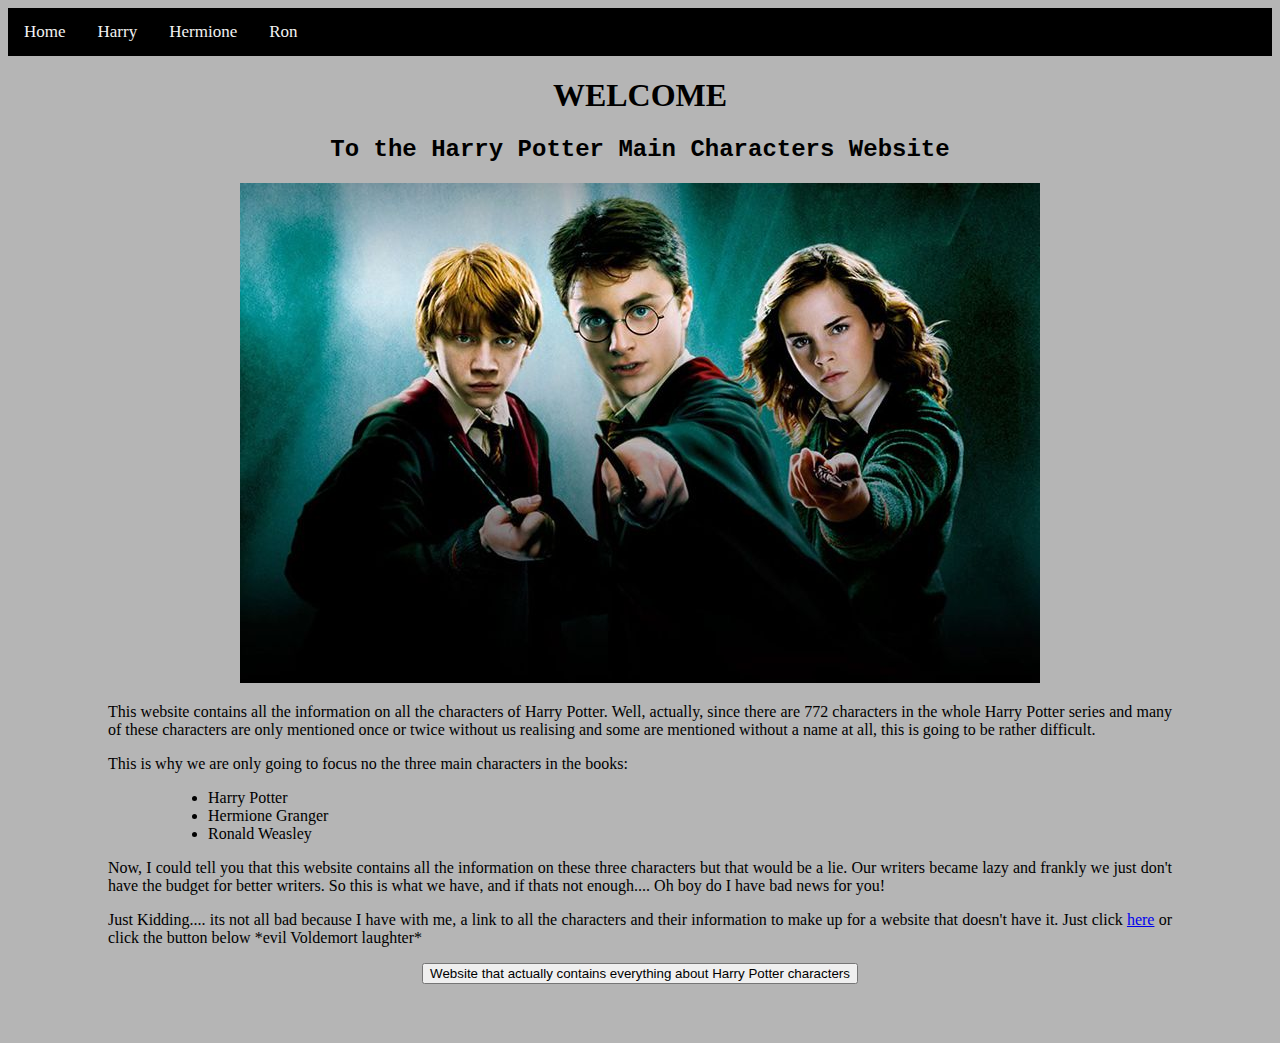
<file: index.html>
<!doctype html>
<html lang="en">

<head>
    <meta charset="UTF-8">
    <meta name="viewport" content="width=device-width,initial-scale=1,maximum-scale=1,user-scalable=no">
    <meta name="HandheldFriendly" content="true">
    <title>Harry Potter Main Characters</title>
    <link rel="stylesheet" href="style.css">
    <link rel="stylesheet" href="https://cdnjs.cloudflare.com/ajax/libs/font-awesome/4.7.0/css/font-awesome.min.css">

</head>

<body>
    <nav>
        <a href="index.html">Home</a> |
        <a href="harrypotter.html">Harry </a> |
        <a href="hermione.html">Hermione</a> |
        <a href="ronaldweasley.html">Ron</a>
    </nav>
    <h1 id="#home">
        WELCOME
    </h1>
    <h2>
        To the Harry Potter Main Characters Website
    </h2>
    <img src="hp.jpg" alt="Harry Potter Main Characters">
    <p>This website contains all the information on all the characters of Harry Potter. Well, actually, since there are
        772 characters in the whole Harry Potter series and many of these characters are only mentioned once or twice
        without us realising and some are mentioned without a name at all, this is going to be rather difficult.</p>
    <p>This is why we are only going to focus no the three main characters in the books:</p>
    <ul>
        <li>Harry Potter</li>
        <li>Hermione Granger</li>
        <li>Ronald Weasley</li>
    </ul>

    <p>Now, I could tell you that this website contains all the information on these three characters but that would be
        a lie. Our writers became lazy and frankly we just don't have the budget for better writers. So this is what we
        have, and if thats not enough.... Oh boy do I have bad news for you! </p>
    <p>Just Kidding.... its not all bad because I have with me, a link to all the characters and their information to
        make up for a website that doesn't have it. Just click
        <a href="https://en.wikipedia.org/wiki/List_of_Harry_Potter_characters">here</a>
        or click the button below *evil Voldemort laughter*</p>

    <form action="https://en.wikipedia.org/wiki/List_of_Harry_Potter_characters" id="last">
        <input type="submit" value="Website that actually contains everything about Harry Potter characters" />
    </form>
</body>

</html>
</file>
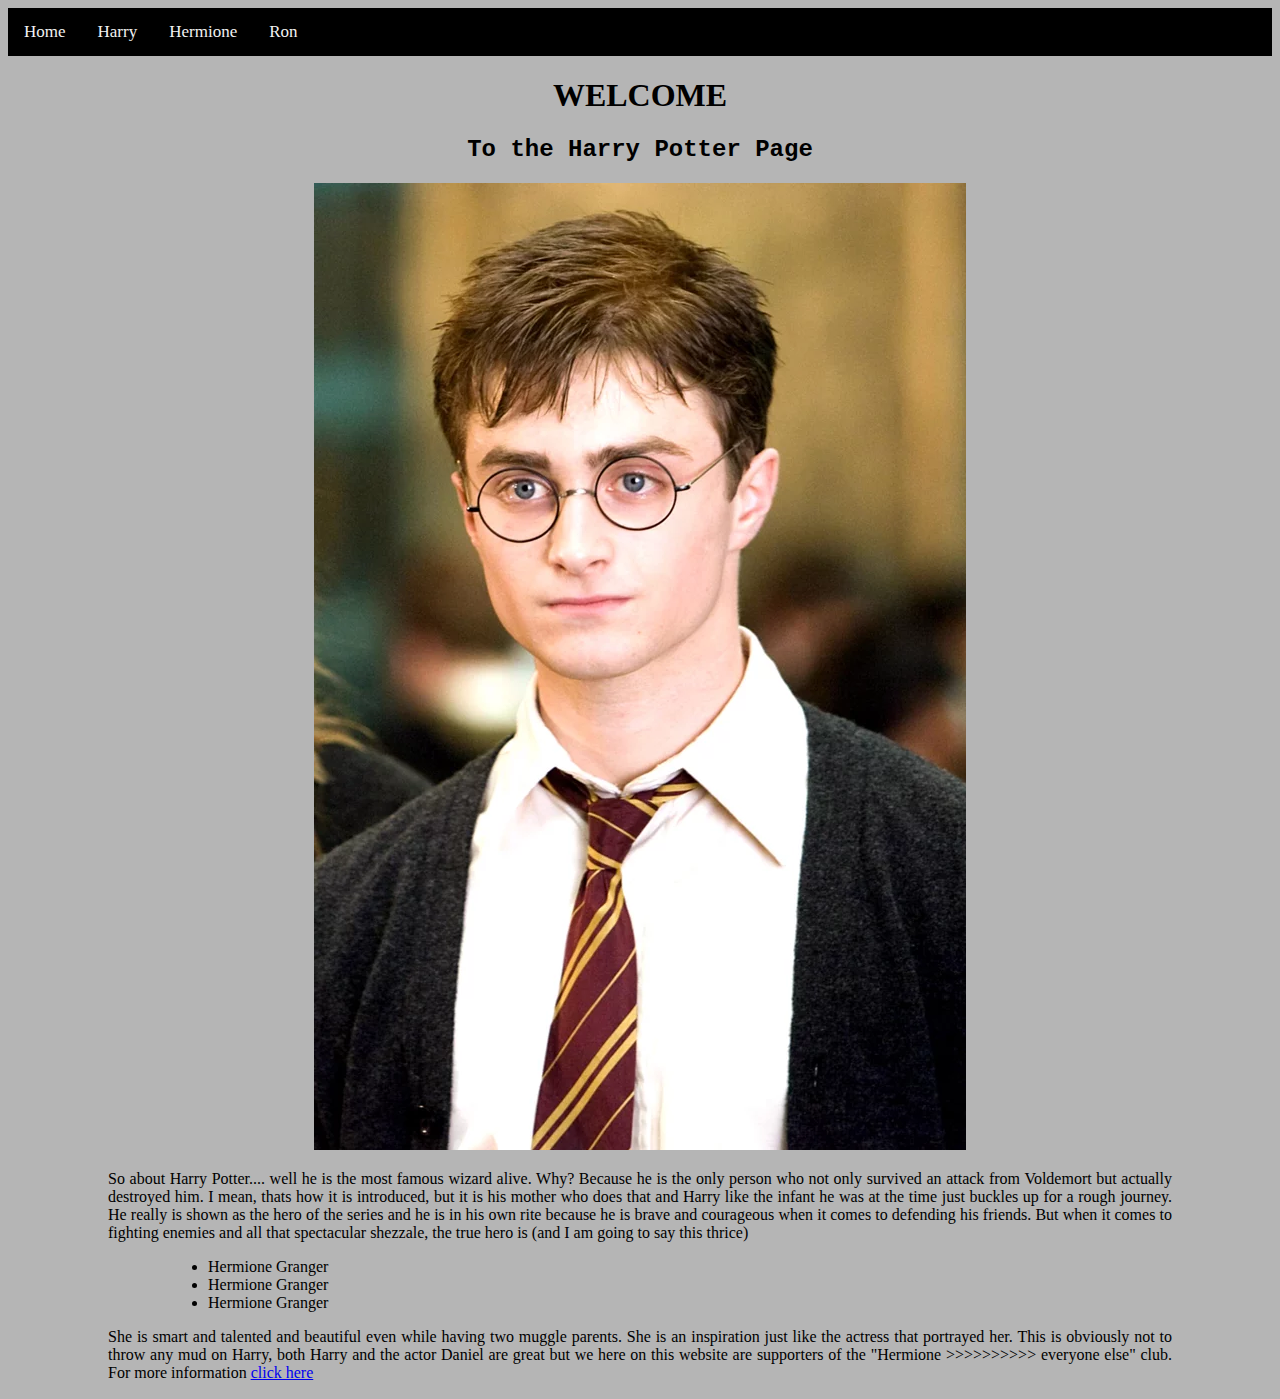
<file: harrypotter.html>
<!doctype html>
<html lang="en">

<head>
    <meta charset="UTF-8">
    <meta name="viewport" content="width=device-width,initial-scale=1,maximum-scale=1,user-scalable=no">
    <meta name="HandheldFriendly" content="true">
    <title>Harry Potter</title>
    <link rel="stylesheet" href="style.css">
    <link rel="stylesheet" href="https://cdnjs.cloudflare.com/ajax/libs/font-awesome/4.7.0/css/font-awesome.min.css">

</head>

<body>
    <nav>
        <a href="index.html">Home</a> |
        <a href="harrypotter.html">Harry </a> |
        <a href="hermione.html">Hermione</a> |
        <a href="ronaldweasley.html">Ron</a>
    </nav>
    <h1 id="#home">
        WELCOME
    </h1>
    <h2>
        To the Harry Potter Page
    </h2>
    <img src="harry.webp" alt="Harry Potter">
    <p>So about Harry Potter.... well he is the most famous wizard alive. Why? Because he is the only person who not
        only survived an attack from Voldemort but actually destroyed him. I mean, thats how it is introduced, but it is
        his mother who does that and Harry like the infant he was at the time just buckles up for a rough journey. He
        really is shown as the hero of the series and he is in his own rite because he is brave and courageous when it
        comes to defending his friends. But when it comes to fighting enemies and all that spectacular shezzale, the
        true hero is (and I am going to say this thrice)
    </p>
    <ul>
        <li>Hermione Granger</li>
        <li>Hermione Granger</li>
        <li>Hermione Granger</li>
    </ul>

    <p>She is smart and talented and beautiful even while having two muggle parents. She is an inspiration just like the
        actress that portrayed her. This is obviously not to throw any mud on Harry, both Harry and the actor Daniel are
        great but we here on this website are supporters of the "Hermione >>>>>>>>>> everyone else" club. For more
        information
        <a href="https://scratch.mit.edu/studios/5009298/"> click here</a>
    </p>
</body>

</html>
</file>
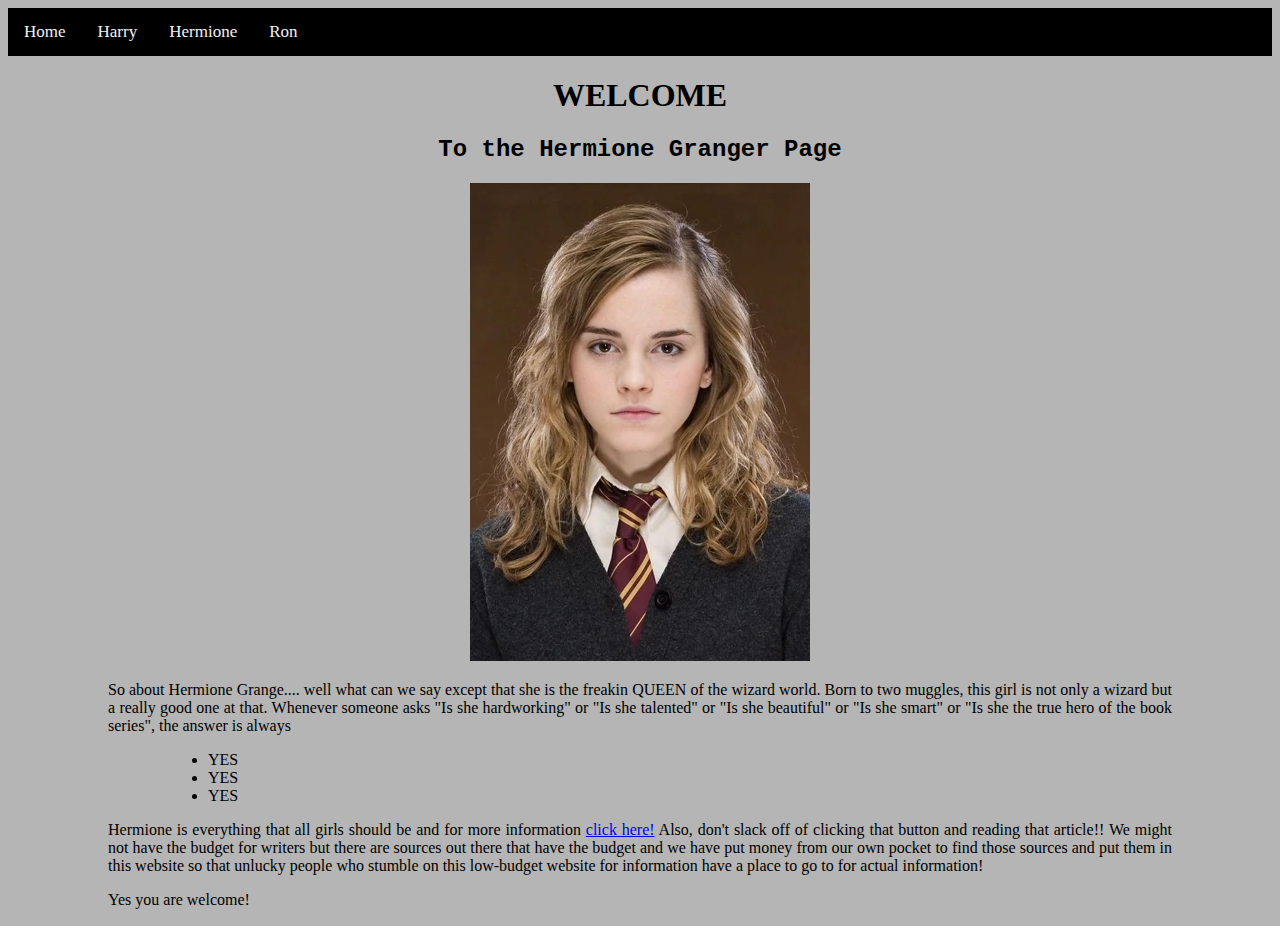
<file: hermione.html>
<!doctype html>
<html lang="en">

<head>
    <meta charset="UTF-8">
    <meta name="viewport" content="width=device-width,initial-scale=1,maximum-scale=1,user-scalable=no">
    <meta name="HandheldFriendly" content="true">
    <title>Hermione Granger</title>
    <link rel="stylesheet" href="style.css">
    <link rel="stylesheet" href="https://cdnjs.cloudflare.com/ajax/libs/font-awesome/4.7.0/css/font-awesome.min.css">

</head>

<body>
    <nav>
        <a href="index.html">Home</a> |
        <a href="harrypotter.html">Harry </a> |
        <a href="hermione.html">Hermione</a> |
        <a href="ronaldweasley.html">Ron</a>
    </nav>
    <h1 id="#home">
        WELCOME
    </h1>
    <h2>
        To the Hermione Granger Page
    </h2>
    <img src="hermione.webp" alt="Hermione Granger">
    <p>So about Hermione Grange.... well what can we say except that she is the freakin QUEEN of the wizard world. Born
        to two muggles, this girl is not only a wizard but a really good one at that. Whenever someone asks "Is she
        hardworking" or "Is she talented" or "Is she beautiful" or "Is she smart" or "Is she the true hero of the book
        series", the answer is always
    </p>
    <ul>
        <li>YES</li>
        <li>YES</li>
        <li>YES</li>
    </ul>

    <p> Hermione is everything that all girls should be and for more information
        <a href="https://books.allwomenstalk.com/of-hermione-grangers-traits-that-you-should-steal/"> click here!</a>
        Also, don't slack off of clicking that button and reading that article!! We might not have the budget for
        writers but there are sources out there that have the budget and we have put money from our own pocket to find
        those sources and put them in this website so that unlucky people who stumble on this low-budget website for
        information have a place to go to for actual information!
    </p>
    <p>Yes you are welcome!</p>
</body>

</html>
</file>
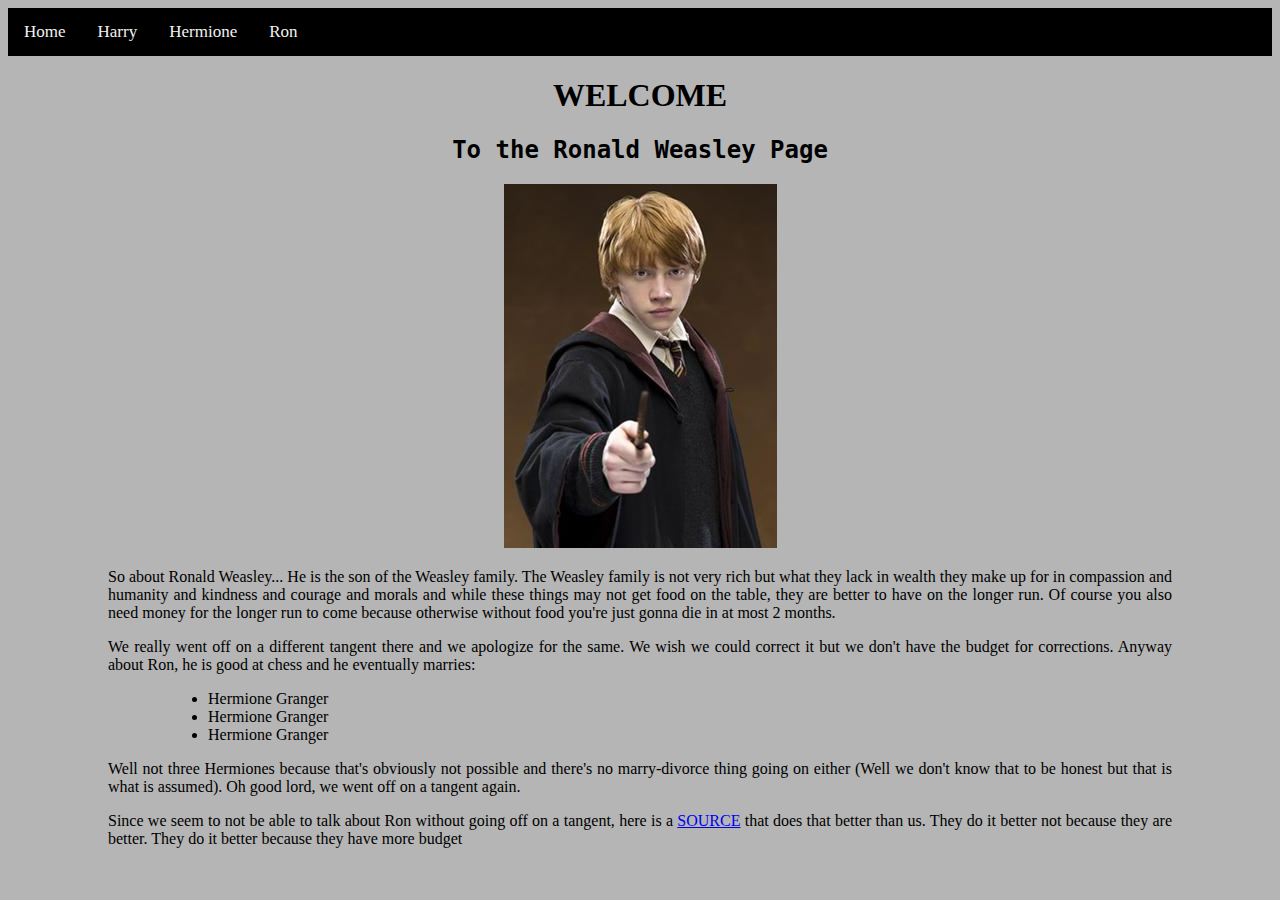
<file: ronaldweasley.html>
<!doctype html>
<html lang="en">

<head>
    <meta charset="UTF-8">
    <meta name="viewport" content="width=device-width,initial-scale=1,maximum-scale=1,user-scalable=no">
    <meta name="HandheldFriendly" content="true">
    <title>Ronald Weasley</title>
    <link rel="stylesheet" href="style.css">
    <link rel="stylesheet" href="https://cdnjs.cloudflare.com/ajax/libs/font-awesome/4.7.0/css/font-awesome.min.css">

</head>

<body>
    <nav>
        <a href="index.html">Home</a> |
        <a href="harrypotter.html">Harry </a> |
        <a href="hermione.html">Hermione</a> |
        <a href="ronaldweasley.html">Ron</a>
    </nav>
    <h1 id="#home">
        WELCOME
    </h1>
    <h2>
        To the Ronald Weasley Page
    </h2>
    <img src="ron.jpg" alt="Ronald Weasley">
    <p>So about Ronald Weasley... He is the son of the Weasley family. The Weasley family is not very rich but what they
        lack in wealth they make up for in compassion and humanity and kindness and courage and morals and while these
        things may not get food on the table, they are better to have on the longer run. Of course you also need money
        for the longer run to come because otherwise without food you're just gonna die in at most 2 months.
    </p>
    <p>
        We really went off on a different tangent there and we apologize for the same. We wish we could correct it but
        we don't have the budget for corrections. Anyway about Ron, he is good at chess and he eventually marries:
    </p>
    <ul>
        <li>Hermione Granger</li>
        <li>Hermione Granger</li>
        <li>Hermione Granger</li>
    </ul>

    <p>Well not three Hermiones because that's obviously not possible and there's no marry-divorce thing going on
        either (Well we don't know that to be honest but that is what is assumed). Oh good lord, we went off on a
        tangent again.
    </p>
    <p>
        Since we seem to not be able to talk about Ron without going off on a tangent, here is a
        <a href="https://harrypotter.fandom.com/wiki/Ronald_Weasley"> SOURCE</a> that does that better than us. They do
        it better not because they are better. They do it better because they have more budget
    </p>
</body>

</html>
</file>
<file: style.css>
/* Add a black background color to the top navigation */
nav {
    background-color: black;
    overflow: hidden;
}

/* Style the links inside the navigation bar */
nav a {
    float: left;
    color: #f2f2f2;
    text-align: center;
    padding: 14px 16px;
    text-decoration: none;
    font-size: 17px;
}

/* Change the color of links on hover */
nav a:hover {
    background-color: #ddd;
    color: black;
}

h1 {
    font-family: Georgia, serif;
}

h2 {
    font-family: monospace, sans-serif;
}

body {
    background-color: #b5b5b5;
    text-align: center;
}

p {
    text-align: justify;
    padding-left: 100px;
    padding-right: 100px;
}

ul {
    text-align: justify;
    padding-left: 200px;
    padding-right: 100px;
}

li {
    text-align: justify;
}

#last {
    padding-bottom: 50px;
}
</file>
